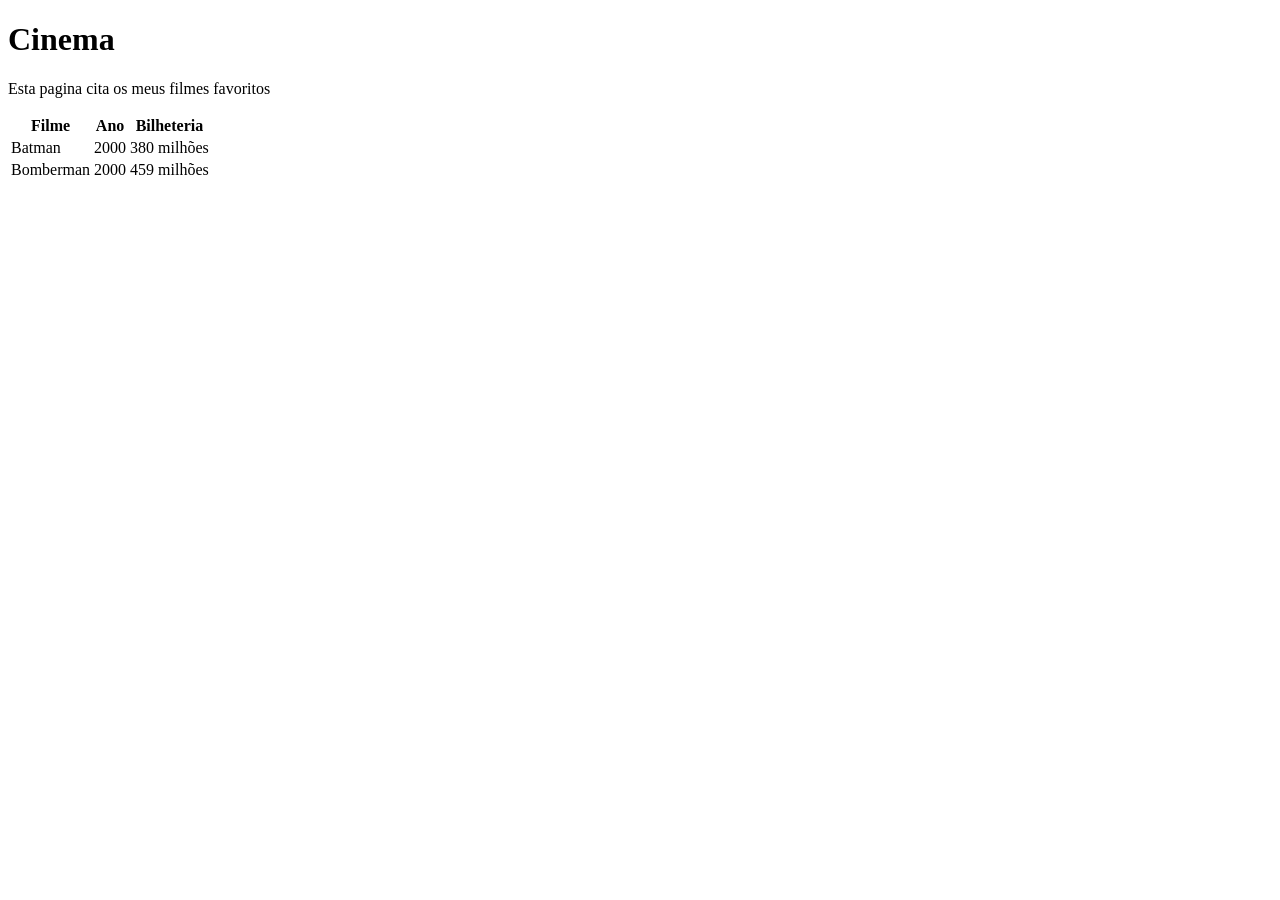
<file: docs/cinema.html>
<!DOCTYPE html>
<html lang="pt-br">
<head>
    <meta charset="UTF-8">
    <title>Cinema</title>
</head>
<body>
<h1>Cinema</h1>
<p> Esta pagina cita os meus filmes favoritos</p>

<table>
  <thead>
    <tr>
      <th>Filme</th>
      <th>Ano</th>
      <th>Bilheteria</th>
    </tr>
  </thead>
  <tbody>
    <tr>
      <td>Batman</td>
      <td>2000</td>
      <td>380 milhões</td>
    </tr>
  <tr>
        <td>Bomberman</td>
        <td>2000</td>
        <td>459 milhões</td>
  </tr>
  </tbody>
</table>

</body>
</html>
</file>
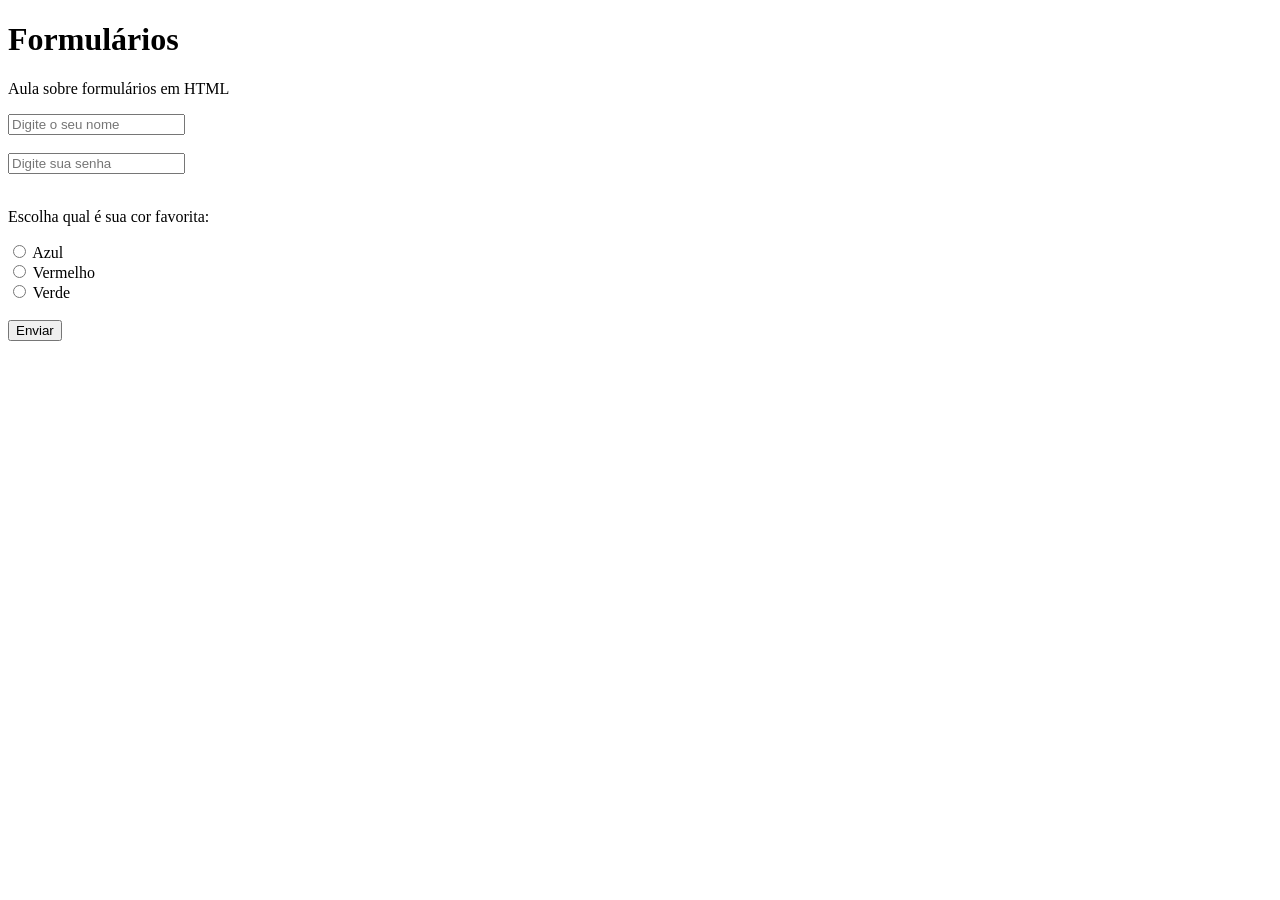
<file: cartao-de-visitas-main/docs/chatgpt.html>
<!DOCTYPE html>
<html lang="pt-BR">

<head>
    <meta charset="UTF-8">
    <title>Formulário</title>
</head>

<body>

<h1>Formulários</h1>
<p>Aula sobre formulários em HTML</p>

<form id="form">

    <input
            type="text"
            id="nome"
            name="nome"
            placeholder="Digite o seu nome"
            required
    >

    <br><br>

    <input
            type="password"
            id="senha"
            name="senha"
            placeholder="Digite sua senha"
            required
    >

    <br><br>

    <p>Escolha qual é sua cor favorita:</p>

    <input type="radio" id="azul" name="cor_favorita" value="Azul">
    <label for="azul">Azul</label><br>

    <input type="radio" id="vermelho" name="cor_favorita" value="Vermelho">
    <label for="vermelho">Vermelho</label><br>

    <input type="radio" id="verde" name="cor_favorita" value="Verde">
    <label for="verde">Verde</label><br><br>

    <input
            id="enviar"
            type="submit"
            value="Enviar"
    >

</form>

<script>

    function dizer_ola(event) {

        event.preventDefault();

        let nome = document.getElementById('nome').value;
        let senha = document.getElementById('senha').value;

        let cor = document.querySelector('input[name="cor_favorita"]:checked');

        if (cor) {
            alert(
                'Seja bem vindo ' + nome +
                '! Sua senha é: ' + senha +
                '. Sua cor favorita é: ' + cor.value
            );
        } else {
            alert('Escolha uma cor favorita.');
        }
    }

    document
        .getElementById('form')
        .addEventListener('submit', dizer_ola);

</script>

</body>
</html>
</file>
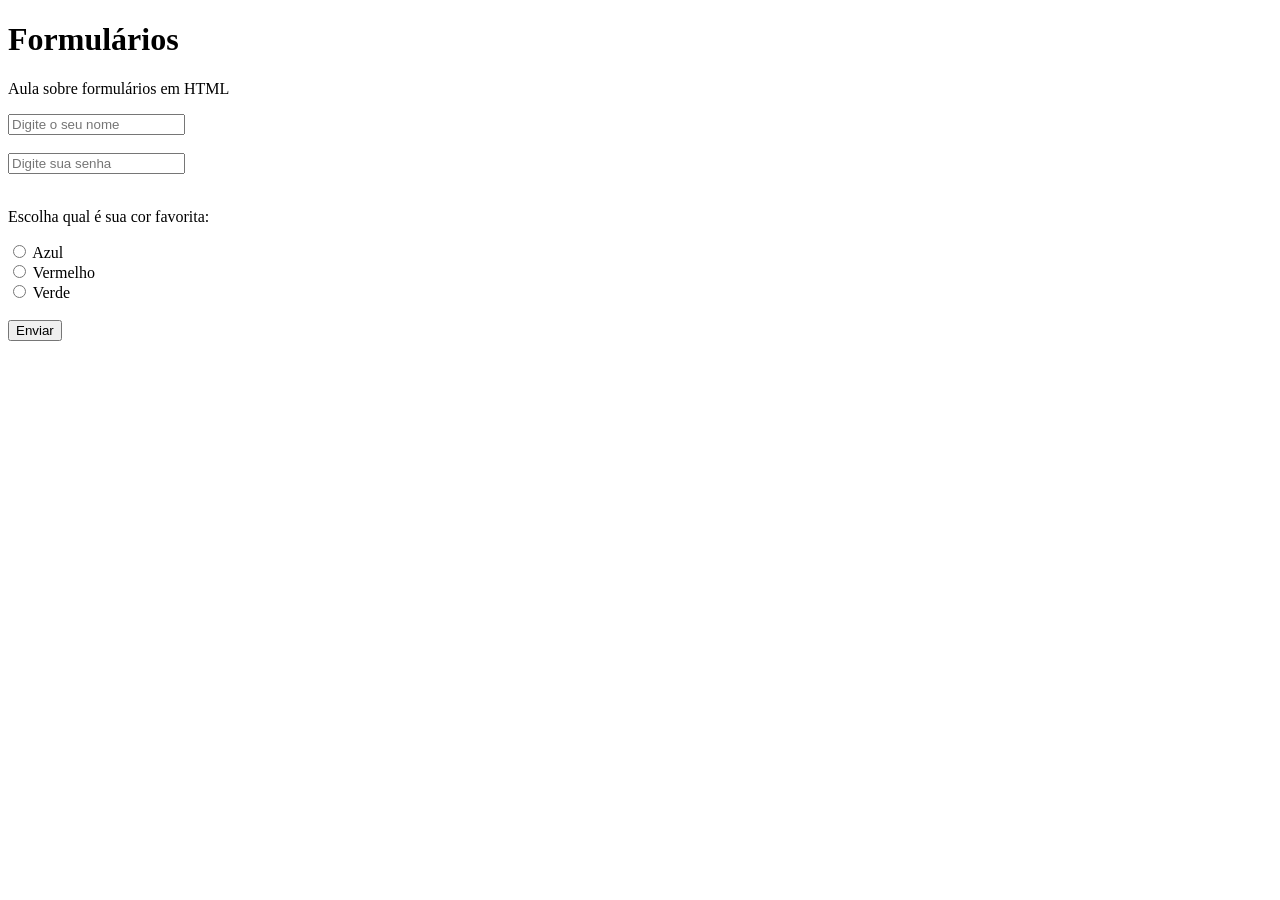
<file: cartao-de-visitas-main/docs/formularios.html>
<!DOCTYPE html>
<html lang="pt-BR">
<head>
    <meta charset="UTF-8">
    <title>Title</title>
</head>
<body>
<h1>Formulários</h1>
<p>Aula sobre formulários em HTML</p>

<form id="form">
    <input
            type="text"
           id="nome"
           name="nome"
           placeholder="Digite o seu nome"
           required
    >
    <br/>
    <br/>


    <input
            type="password"
            id="senha"
            name="senha"
            placeholder="Digite sua senha"
            required
    >
    <br/>
    <br/>

    <p>Escolha qual é sua cor favorita:</p>
    <form action="/action_page.php">
        <input type="radio" id="azul" name="cor_favorita" value="Azul">
        <label for="azul">Azul</label><br>

        <input type="radio" id="vermelho" name="cor_favorita" value="Vermelho">
        <label for="vermelho">Vermelho</label><br>

        <input type="radio" id="verde" name="cor_favorita" value="Verde">
        <label for="verde">Verde</label><br><br>
    </form>
    </form>

    <input id="enviar"
           type="submit"
           value="Enviar">


</form>
</body>
<script type="application/javascript">
    function dizer_ola(event) {
        event.preventDefault();
        let nome = document.getElementById('nome').value;
        let senha  = document.getElementById('senha').value;
        let s  = document.getElementById('senha').value;
        alert('Seja bem vindo ' + nome + '! ' + 'Sua senha é: ' + senha );
    }

    document
        .getElementById('form')
        .addEventListener('submit', dizer_ola);
</script>

</html>
</file>
